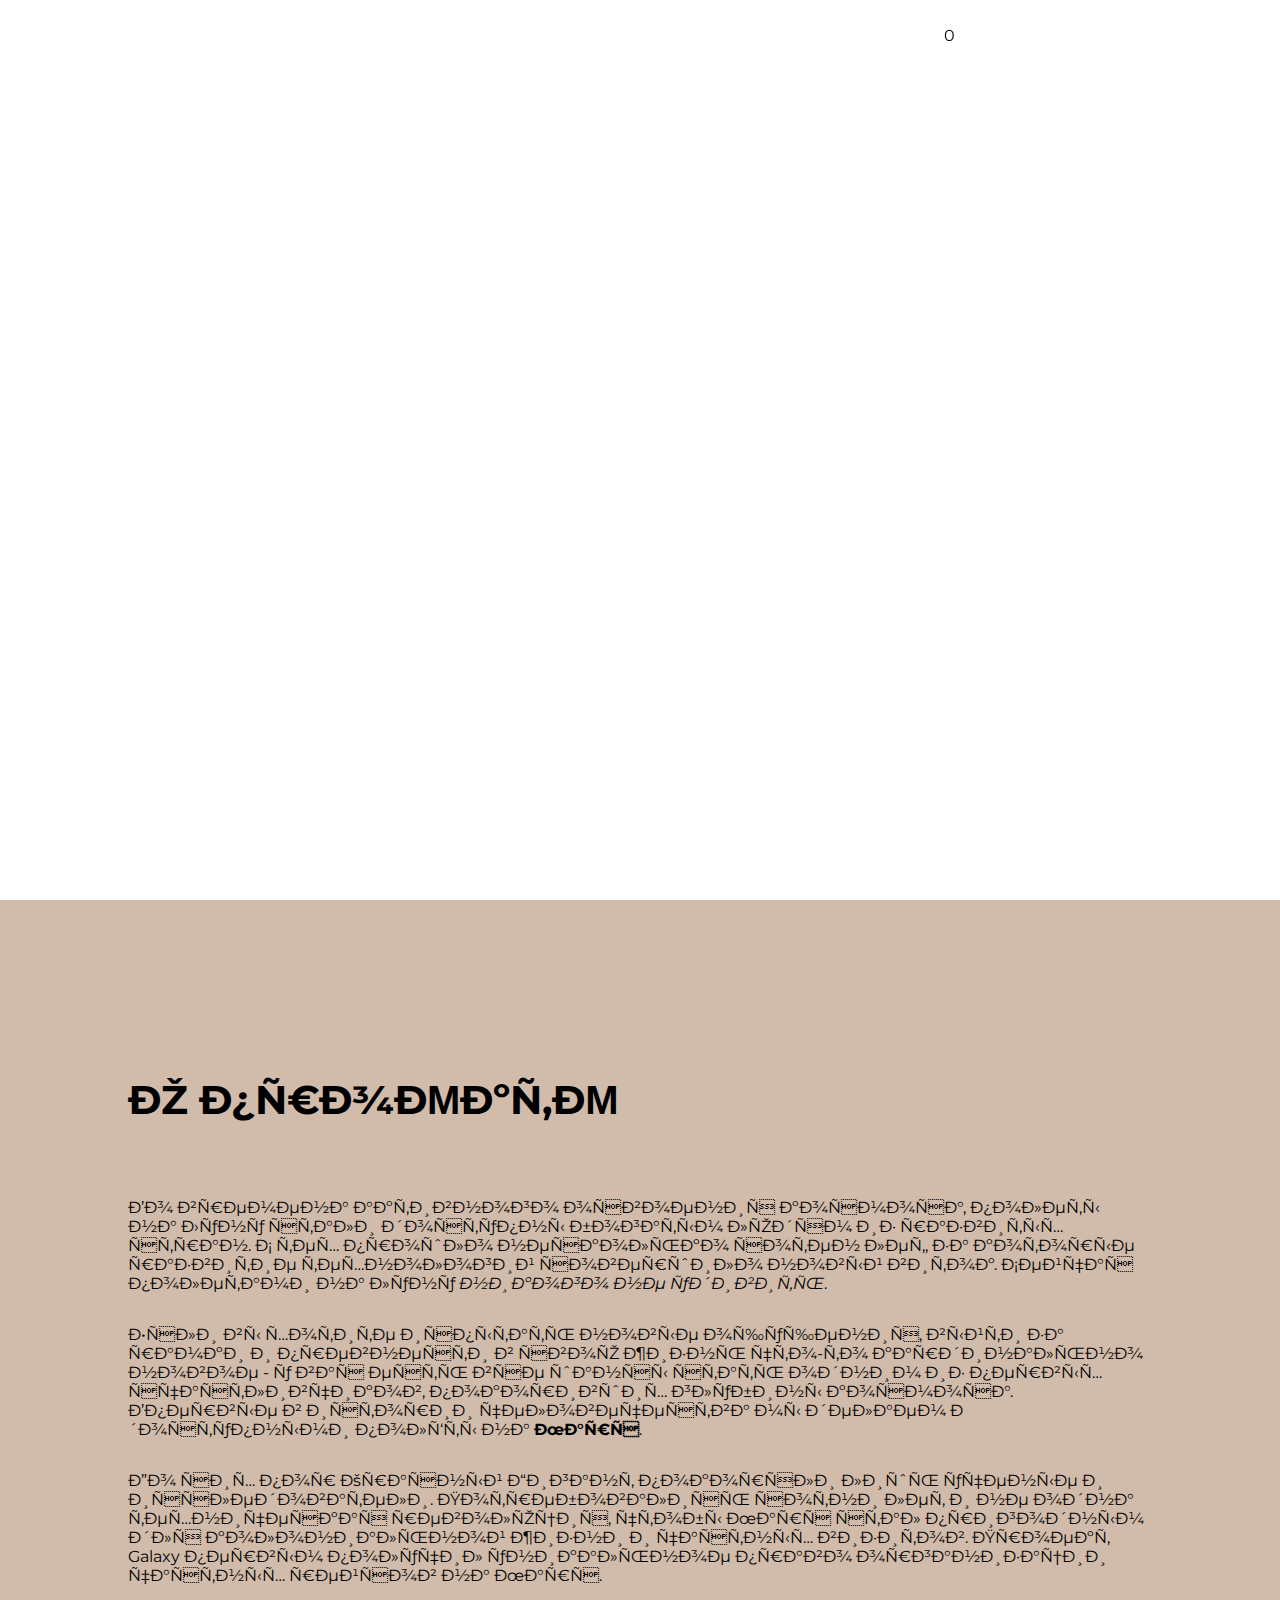
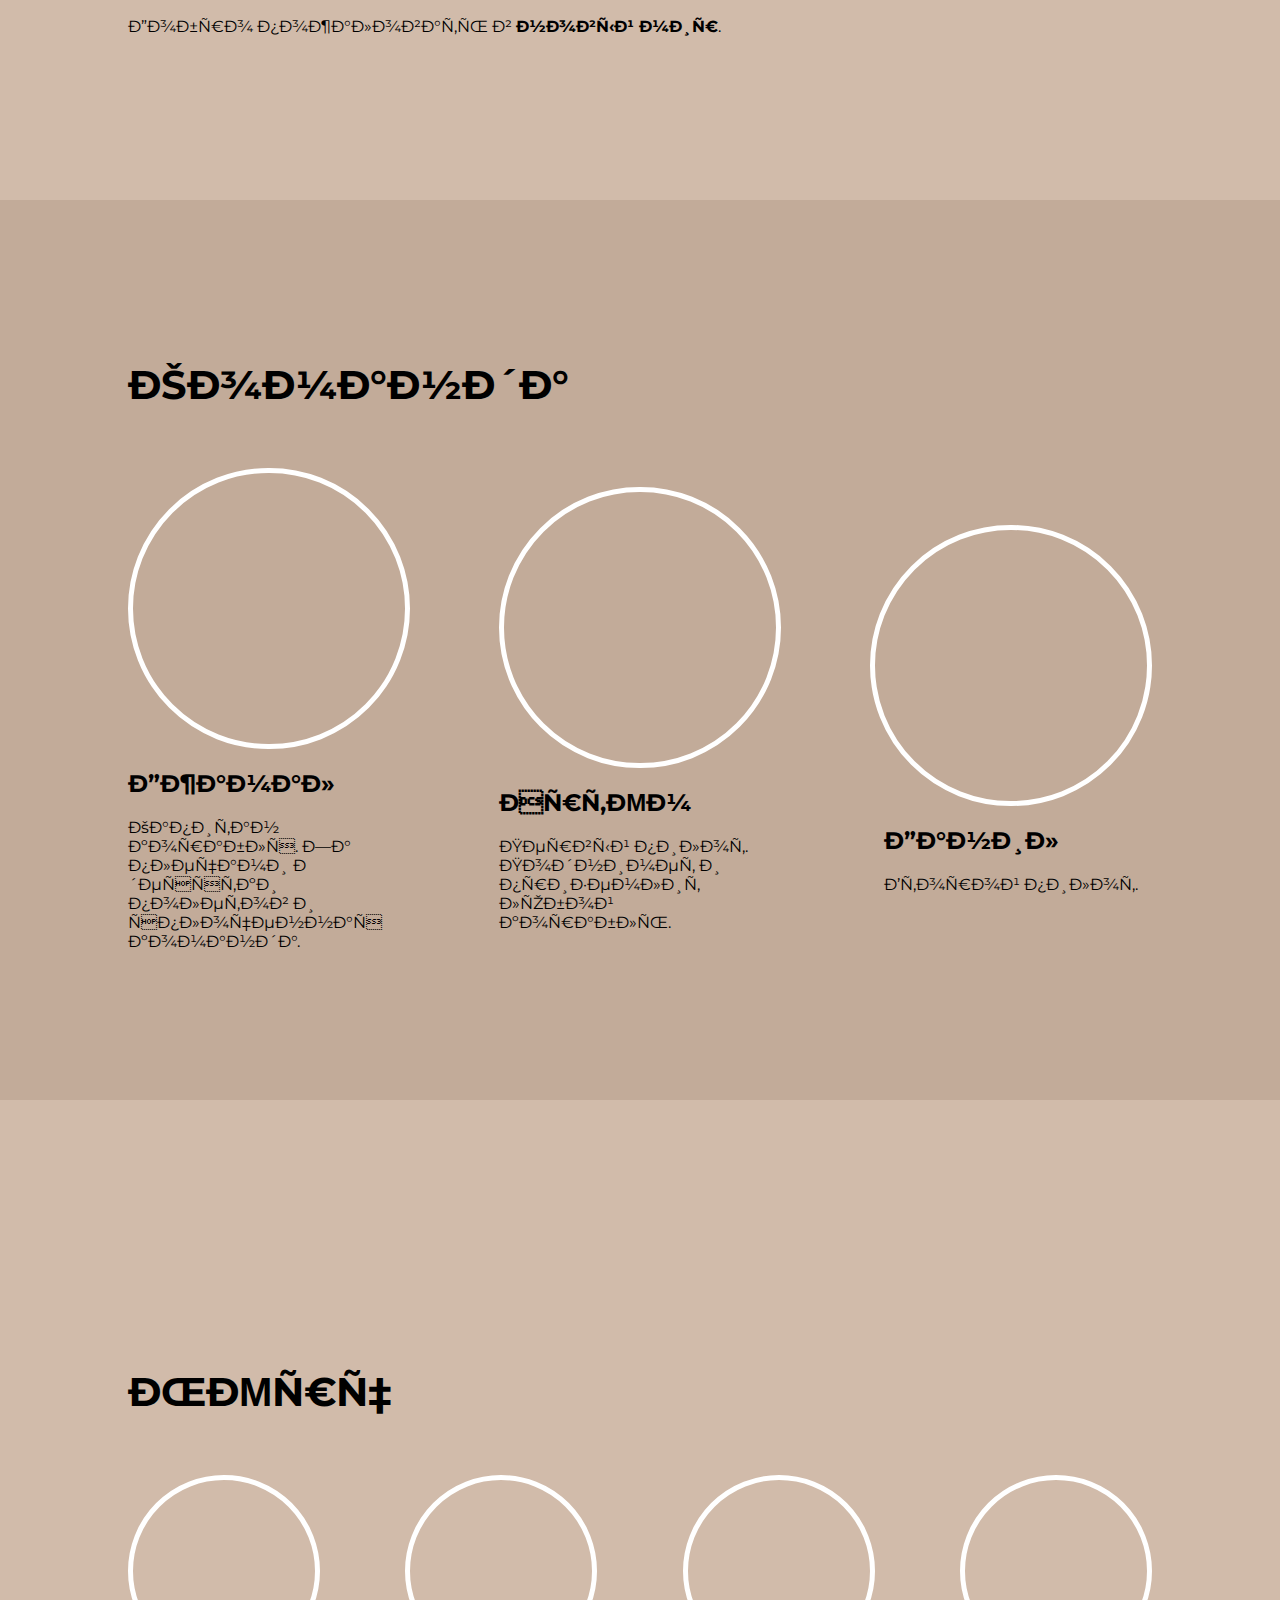
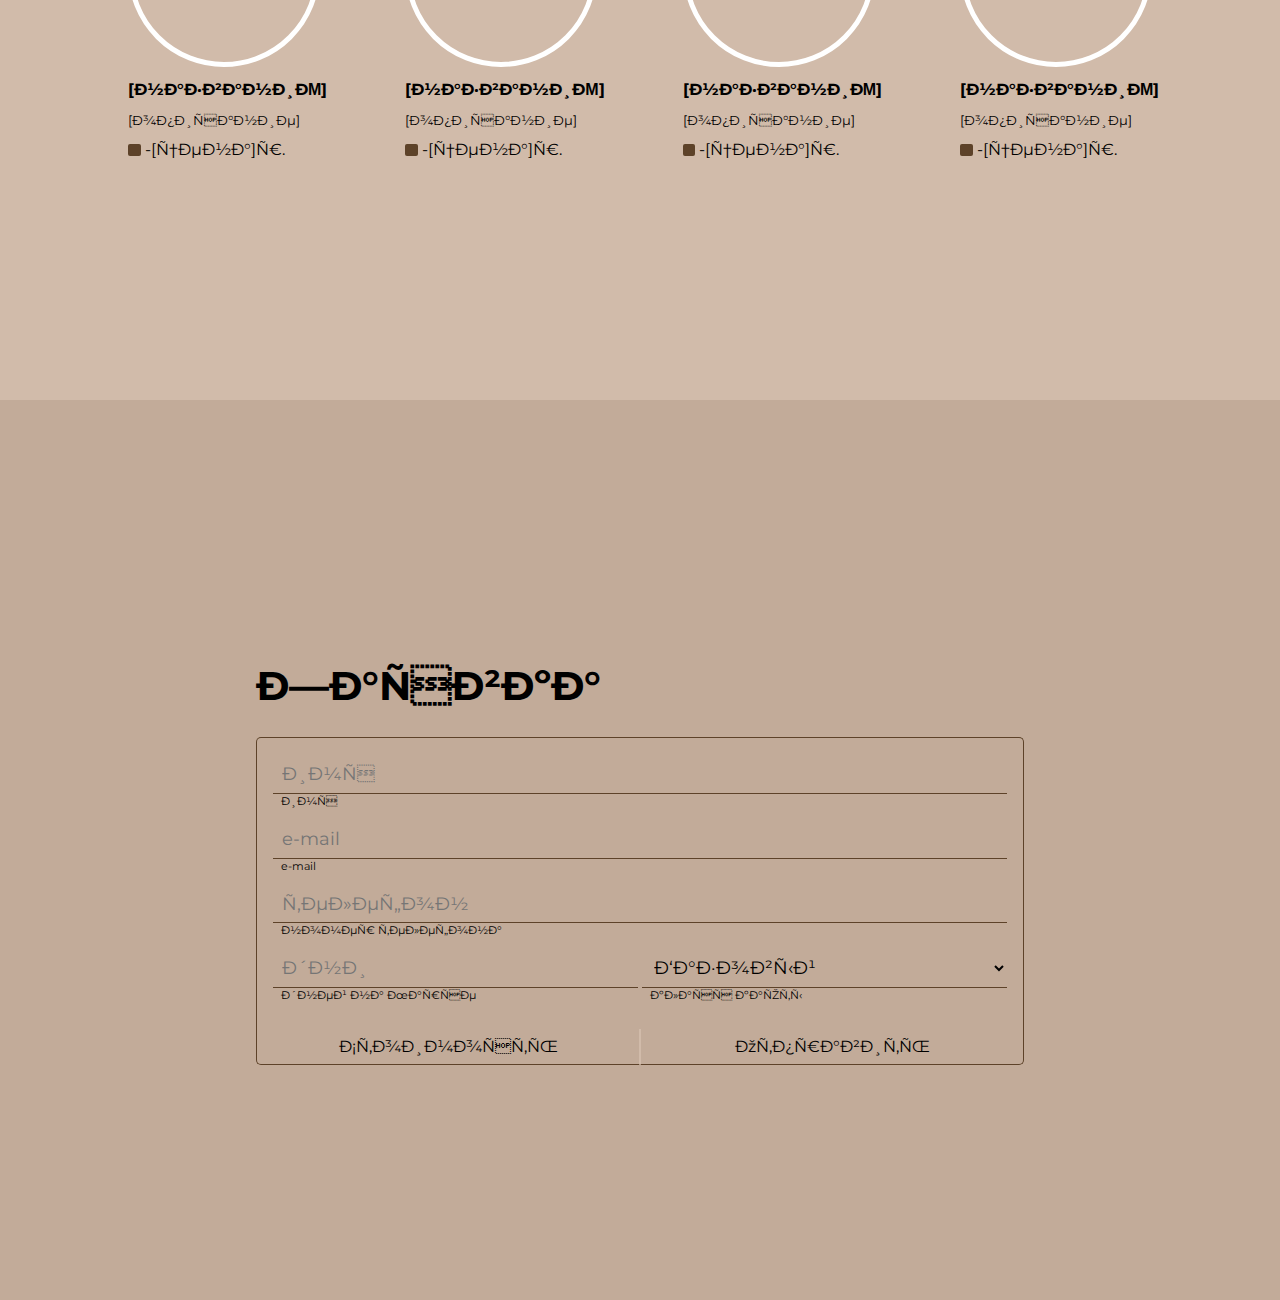
<file: index.html>
<!DOCTYPE HTML>
<html lang='en'>
<head>
	<link href="c.css" rel="stylesheet">
	<script type="text/javascript" src="js.js">
    <meta charset='UTF-8'>
    <meta http-equiv='X-UA-Compatible' content='IE=edge'>
    <meta name='viewport' content='width=device-width, initial-scale=1.0'>
    <title>Полет на Марс</title>
    <script src='https://kit.fontawesome.com/f77600b8df.js' crossorigin='anonymous'></script>
</head>
<body>
    <nav>
        <div class='nav-item' onclick="document.getElementById('about').scrollIntoView({behavior: 'smooth'});">Проект</div>
        <div class='nav-item' onclick="document.getElementById('team').scrollIntoView({behavior: 'smooth'});">Команда</div>
        <div class='nav-item' onclick="document.getElementById('merch').scrollIntoView({behavior: 'smooth'});">Мерч</div>
        <div class='nav-item' onclick="document.getElementById('submit').scrollIntoView({behavior: 'smooth'});">Заявка</div>
        <div class='nav-item'><span class='cart-text'>Корзина</span> <span class='cart-amount'>0</span></div>
        <div id = 'btn_change_theme'class='switch-theme-button nav-item'>Сменить тему</div>
    </nav>
    <header>
        <h1>Летим на <span class='mars mars1'>марс</span></h1>
        <div class='arrow-next'><i class='fa-solid fa-arrow-down'></i></div>
    </header>
    <main>
        <section class='section1' id='about'>
            <h1>О проекте</h1>
            <div class='about-wrapper'>
                <p>Во времена активного освоения космоса, полеты на Луну стали доступны богатым людям из развитых стран. С тех прошло несколько сотен лет, за которые развитие технологий совершило новый виток. Сейчас полетами на луну <i>никого не удивить</i>.</p>
                <p>Если вы хотите испытать новые ощущения, выйти за рамки и превнести в свою жизнь что-то кардинально новое - у вас есть все шансы стать одним из первых счастливчиков, покоривших глубины космоса. Впервые в истории человечества мы делаем доступными полёты на <span class='mars mars2'><b>Марс</b></span>.</p>
                <p>До сих пор Красный Гигант покоряли лишь ученые и исследователи. Потребовались сотни лет и не одна техническая революция, чтобы <span class='mars mars3'>Марс</span> стал пригодным для колониальной жизни и частных визитов. Проект Galaxy первым получил уникальное право организации частных рейсов на <span class='mars mars4'>Марс</span>.</p>
                <p>Добро пожаловать в <b>новый мир</b>.</p>
            </div>
        </section>
        <section class='section2' id='team'>
            <h1>Команда</h1>
            <div class='team-wrapper'>
                <div class='team-item team1'>
                    <div class='team-item-top'></div>
                    <div class='team-item-bottom'>
                        <h2>Джамал</h2>
                        <p>Капитан корабля. За плечами десятки полетов и сплоченная команда.</p>
                    </div>
                </div>
                <div class='team-item team2'>
                    <div class='team-item-top'></div>
                    <div class='team-item-bottom'>
                        <h2>Артем</h2>
                        <p>Первый пилот. Поднимет и приземлит любой корабль.</p>
                    </div>
                </div>
                <div class='team-item team3'>
                    <div class='team-item-top'></div>
                    <div class='team-item-bottom'>
                        <h2>Данил</h2>
                        <p>Второй пилот.</p>
                    </div>
                </div>
            </div>
        </section>
        <section class='section4' id='merch'>
            <h1>Мерч</h1>
            <div class='merch-wrapper'>
                <div class='merch-item merch1'>
                    <div class='merch-item-top'></div>
                    <div class='merch-item-bottom'>
                        <h2 class='merch-item-name'>[название]</h2>
                        <p class='merch-item-descr'>[описание]</p>
                        <div class='add-to-cart-group'>
                            <div class='add-to-cart-btn'><i class='fa-solid fa-cart-shopping'></i></div>&nbsp;- <span class='merch-item-price'>[цена]</span>р.
                        </div>
                    </div>
                </div>
                <div class='merch-item merch2'>
                    <div class='merch-item-top'></div>
                    <div class='merch-item-bottom'>
                        <h2 class='merch-item-name'>[название]</h2>
                        <p class='merch-item-descr'>[описание]</p>
                        <div class='add-to-cart-group'>
                            <div class='add-to-cart-btn'><i class='fa-solid fa-cart-shopping'></i></div>&nbsp;- <span class='merch-item-price'>[цена]</span>р.
                        </div>
                    </div>
                </div>
                <div class='merch-item merch3'>
                    <div class='merch-item-top'></div>
                    <div class='merch-item-bottom'>
                        <h2 class='merch-item-name'>[название]</h2>
                        <p class='merch-item-descr'>[описание]</p>
                        <div class='add-to-cart-group'>
                            <div class='add-to-cart-btn'><i class='fa-solid fa-cart-shopping'></i></div>&nbsp;- <span class='merch-item-price'>[цена]</span>р.
                        </div>
                    </div>
                </div>
                <div class='merch-item merch4'>
                    <div class='merch-item-top'></div>
                    <div class='merch-item-bottom'>
                        <h2 class='merch-item-name'>[название]</h2>
                        <p class='merch-item-descr'>[описание]</p>
                        <div class='add-to-cart-group'>
                            <div class='add-to-cart-btn'><i class='fa-solid fa-cart-shopping'></i></div>&nbsp;- <span class='merch-item-price'>[цена]</span>р.
                        </div>
                    </div>
                </div>
            </div>
        </section>
        <section class='section3' id='submit'>
            <div class='submit-wrapper'>
                <h1>Заявка</h1>
                <div class='submit-form'>
                    <input class='submit-input' type='text' placeholder='имя'>
                    <p class='submit-input-label'>имя</p>
                    <input class='submit-input' type='email' placeholder='e-mail'>
                    <p class='submit-input-label'>e-mail</p>
                    <input class='submit-input' type='text' placeholder='телефон'>
                    <p class='submit-input-label'>номер телефона</p>
                    <div class='submit-input-row'>
                        <div class='group'>
                            <input class='submit-input row-item days-input' type='number' placeholder='дни'>
                            <p class='submit-input-label'>дней на <span class='mars mars5'>Марсе</span></p>
                        </div>  
                        <div class='group'>
                            <select class='submit-select row-item' placeholder='каюта'>
                                <option value='1000' selected='selected'>Базовый</option>
                                <option value='2000'>Премиум</option>
                                <option value='3000'>Люкс</option>
                            </select>
                            <p class='submit-input-label'>класс каюты</p>
                        </div>  
                    </div>
                </div>
                <div class='submit-btn-row'>
                    <div class='submit-btn submit-btn-calc'>Стоимость</div>
                    <div class='submit-btn submit-btn-send'>Отправить</div>
                </div>
            </div>
        </section>
    </main>
</body>
</html>
</file>
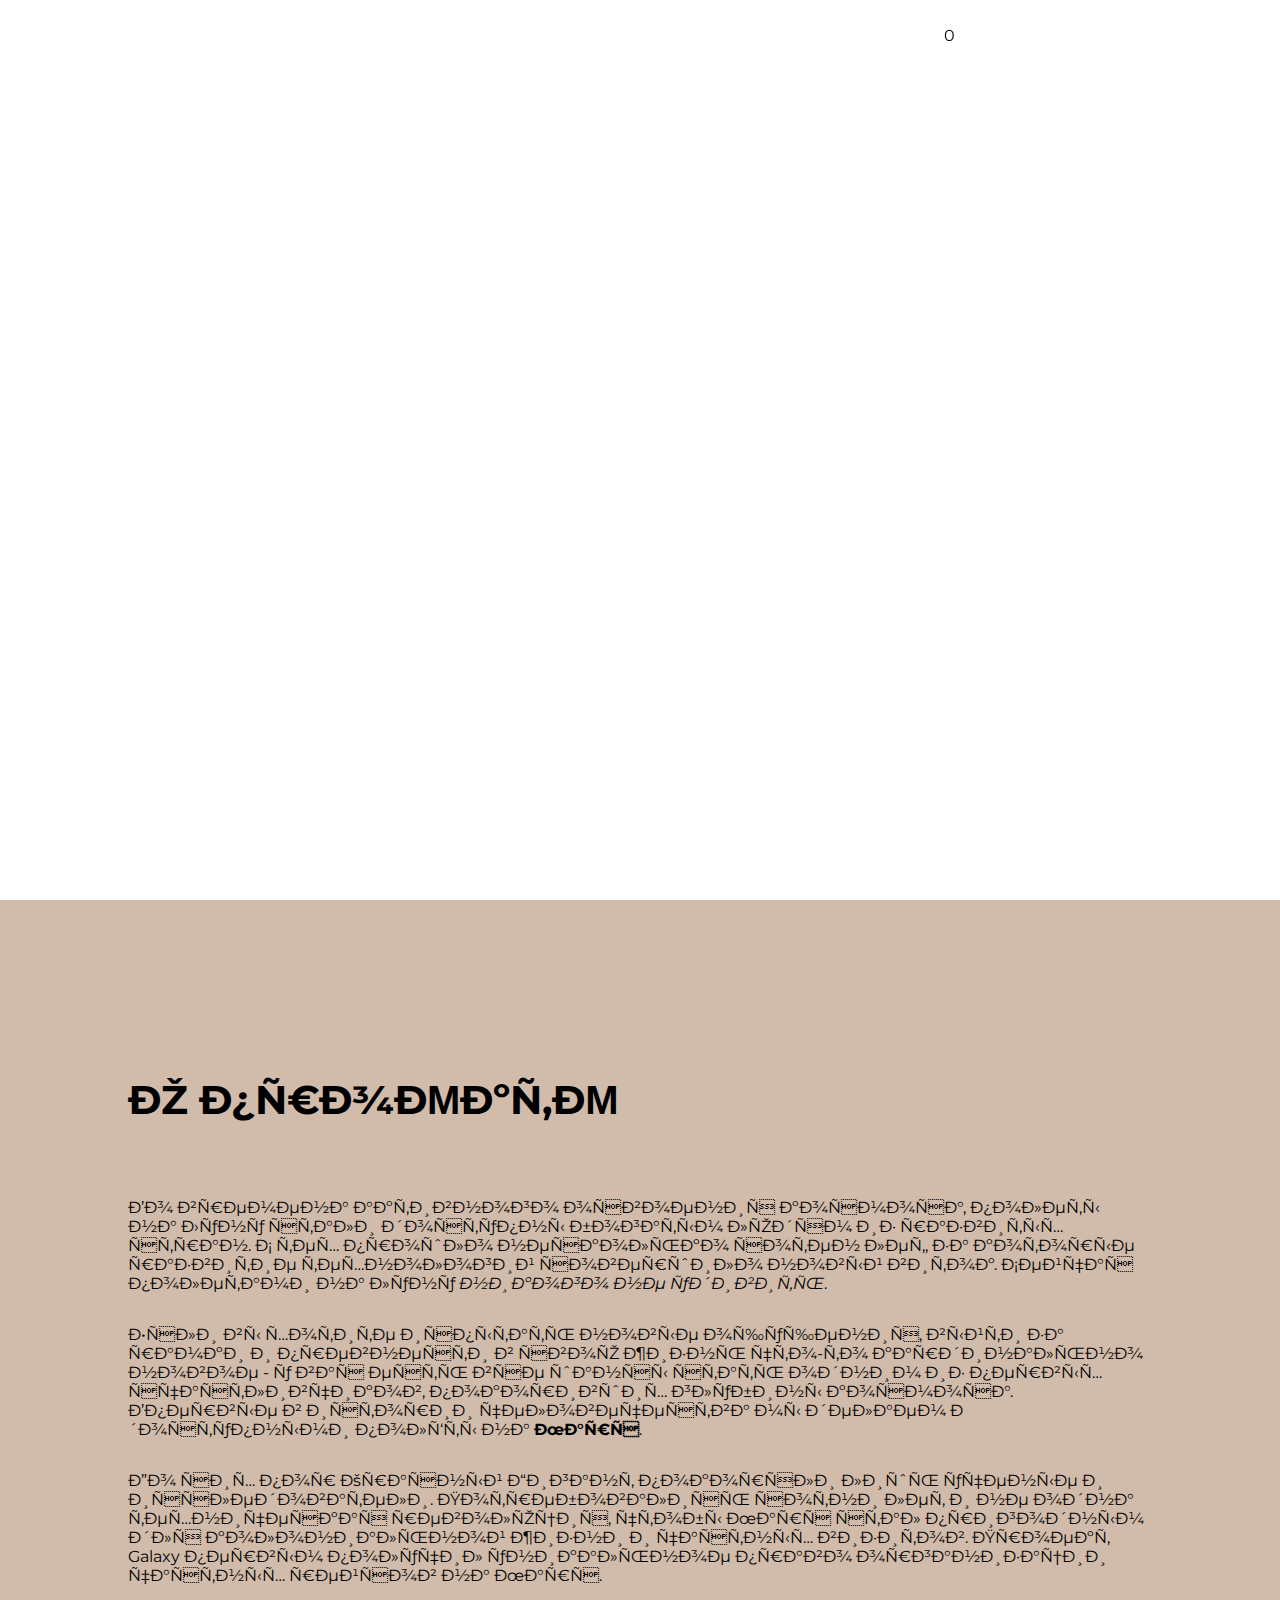
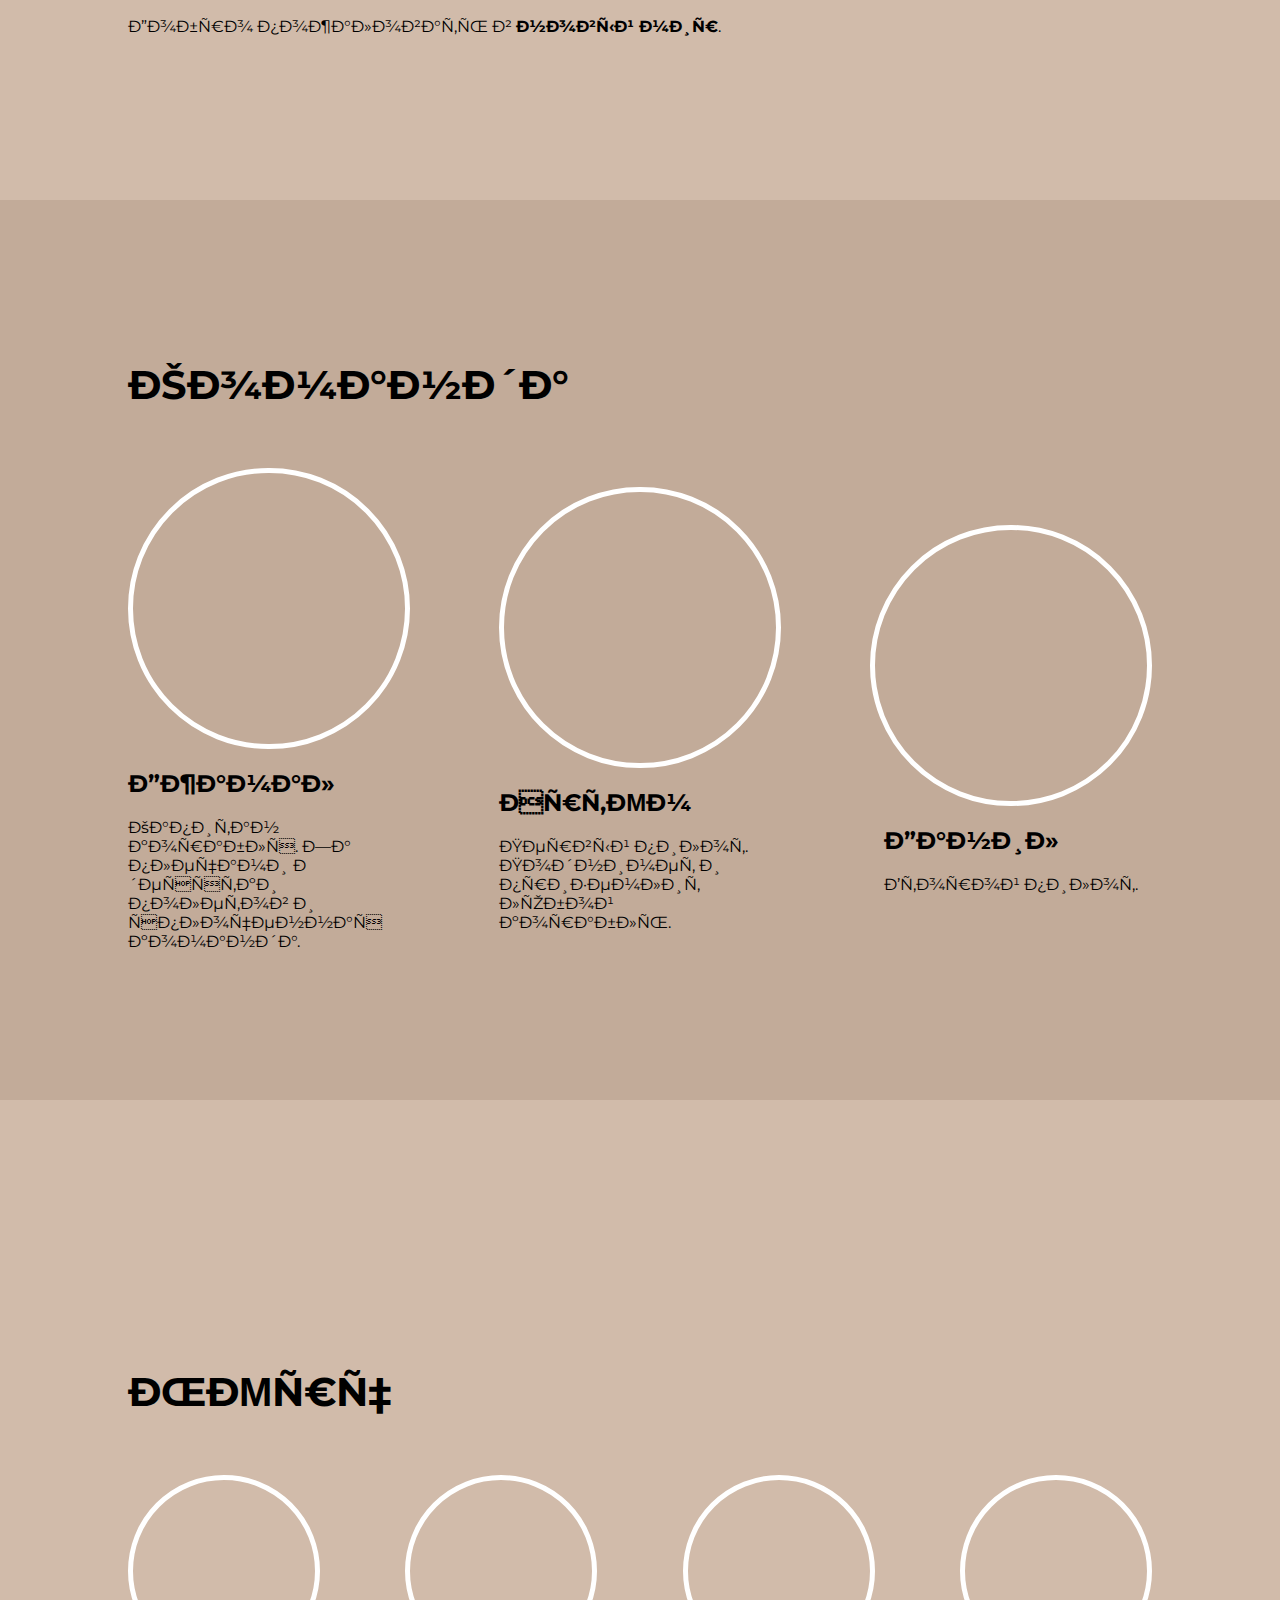
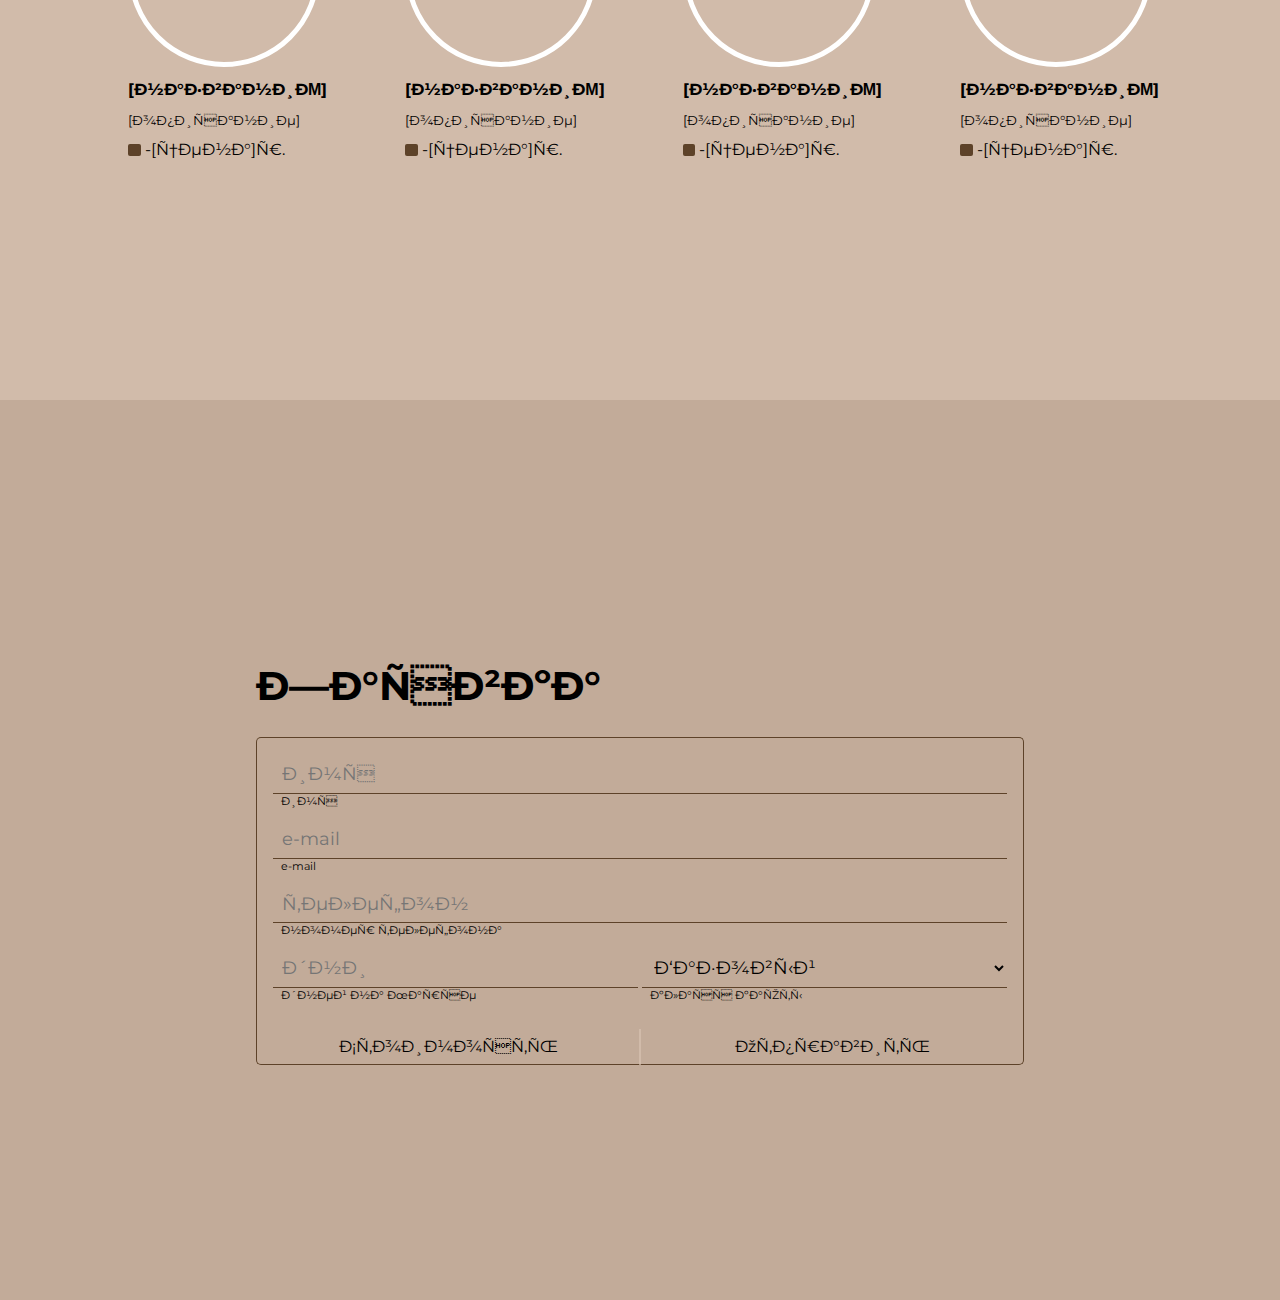
<file: a.html>
<!DOCTYPE HTML>
<html lang='en'>
<head>
	<link href="c.css" rel="stylesheet">
	<script type="text/javascript" src="js.js">
    <meta charset='UTF-8'>
    <meta http-equiv='X-UA-Compatible' content='IE=edge'>
    <meta name='viewport' content='width=device-width, initial-scale=1.0'>
    <title>Полет на Марс</title>
    <script src='https://kit.fontawesome.com/f77600b8df.js' crossorigin='anonymous'></script>
</head>
<body>
    <nav>
        <div class='nav-item' onclick="document.getElementById('about').scrollIntoView({behavior: 'smooth'});">Проект</div>
        <div class='nav-item' onclick="document.getElementById('team').scrollIntoView({behavior: 'smooth'});">Команда</div>
        <div class='nav-item' onclick="document.getElementById('merch').scrollIntoView({behavior: 'smooth'});">Мерч</div>
        <div class='nav-item' onclick="document.getElementById('submit').scrollIntoView({behavior: 'smooth'});">Заявка</div>
        <div class='nav-item'><span class='cart-text'>Корзина</span> <span class='cart-amount'>0</span></div>
        <div id = 'btn_change_theme'class='nav-item switch-theme-button'>Сменить тему</div>
    </nav>
    <header>
        <h1>Летим на <span class='mars mars1'>марс</span></h1>
        <div class='arrow-next'><i class='fa-solid fa-arrow-down'></i></div>
    </header>
    <main>
        <section class='section1' id='about'>
            <h1>О проекте</h1>
            <div class='about-wrapper'>
                <p>Во времена активного освоения космоса, полеты на Луну стали доступны богатым людям из развитых стран. С тех прошло несколько сотен лет, за которые развитие технологий совершило новый виток. Сейчас полетами на луну <i>никого не удивить</i>.</p>
                <p>Если вы хотите испытать новые ощущения, выйти за рамки и превнести в свою жизнь что-то кардинально новое - у вас есть все шансы стать одним из первых счастливчиков, покоривших глубины космоса. Впервые в истории человечества мы делаем доступными полёты на <span class='mars mars2'><b>Марс</b></span>.</p>
                <p>До сих пор Красный Гигант покоряли лишь ученые и исследователи. Потребовались сотни лет и не одна техническая революция, чтобы <span class='mars mars3'>Марс</span> стал пригодным для колониальной жизни и частных визитов. Проект Galaxy первым получил уникальное право организации частных рейсов на <span class='mars mars4'>Марс</span>.</p>
                <p>Добро пожаловать в <b>новый мир</b>.</p>
            </div>
        </section>
        <section class='section2' id='team'>
            <h1>Команда</h1>
            <div class='team-wrapper'>
                <div class='team-item team1'>
                    <div class='team-item-top'></div>
                    <div class='team-item-bottom'>
                        <h2>Джамал</h2>
                        <p>Капитан корабля. За плечами десятки полетов и сплоченная команда.</p>
                    </div>
                </div>
                <div class='team-item team2'>
                    <div class='team-item-top'></div>
                    <div class='team-item-bottom'>
                        <h2>Артем</h2>
                        <p>Первый пилот. Поднимет и приземлит любой корабль.</p>
                    </div>
                </div>
                <div class='team-item team3'>
                    <div class='team-item-top'></div>
                    <div class='team-item-bottom'>
                        <h2>Данил</h2>
                        <p>Второй пилот.</p>
                    </div>
                </div>
            </div>
        </section>
        <section class='section4' id='merch'>
            <h1>Мерч</h1>
            <div class='merch-wrapper'>
                <div class='merch-item merch1'>
                    <div class='merch-item-top'></div>
                    <div class='merch-item-bottom'>
                        <h2 class='merch-item-name'>[название]</h2>
                        <p class='merch-item-descr'>[описание]</p>
                        <div class='add-to-cart-group'>
                            <div class='add-to-cart-btn'><i class='fa-solid fa-cart-shopping'></i></div>&nbsp;- <span class='merch-item-price'>[цена]</span>р.
                        </div>
                    </div>
                </div>
                <div class='merch-item merch2'>
                    <div class='merch-item-top'></div>
                    <div class='merch-item-bottom'>
                        <h2 class='merch-item-name'>[название]</h2>
                        <p class='merch-item-descr'>[описание]</p>
                        <div class='add-to-cart-group'>
                            <div class='add-to-cart-btn'><i class='fa-solid fa-cart-shopping'></i></div>&nbsp;- <span class='merch-item-price'>[цена]</span>р.
                        </div>
                    </div>
                </div>
                <div class='merch-item merch3'>
                    <div class='merch-item-top'></div>
                    <div class='merch-item-bottom'>
                        <h2 class='merch-item-name'>[название]</h2>
                        <p class='merch-item-descr'>[описание]</p>
                        <div class='add-to-cart-group'>
                            <div class='add-to-cart-btn'><i class='fa-solid fa-cart-shopping'></i></div>&nbsp;- <span class='merch-item-price'>[цена]</span>р.
                        </div>
                    </div>
                </div>
                <div class='merch-item merch4'>
                    <div class='merch-item-top'></div>
                    <div class='merch-item-bottom'>
                        <h2 class='merch-item-name'>[название]</h2>
                        <p class='merch-item-descr'>[описание]</p>
                        <div class='add-to-cart-group'>
                            <div class='add-to-cart-btn'><i class='fa-solid fa-cart-shopping'></i></div>&nbsp;- <span class='merch-item-price'>[цена]</span>р.
                        </div>
                    </div>
                </div>
            </div>
        </section>
        <section class='section3' id='submit'>
            <div class='submit-wrapper'>
                <h1>Заявка</h1>
                <div class='submit-form'>
                    <input class='submit-input' type='text' placeholder='имя'>
                    <p class='submit-input-label'>имя</p>
                    <input class='submit-input' type='email' placeholder='e-mail'>
                    <p class='submit-input-label'>e-mail</p>
                    <input class='submit-input' type='text' placeholder='телефон'>
                    <p class='submit-input-label'>номер телефона</p>
                    <div class='submit-input-row'>
                        <div class='group'>
                            <input class='submit-input row-item days-input' type='number' placeholder='дни'>
                            <p class='submit-input-label'>дней на <span class='mars mars5'>Марсе</span></p>
                        </div>  
                        <div class='group'>
                            <select class='submit-select row-item' placeholder='каюта'>
                                <option value='1000' selected='selected'>Базовый</option>
                                <option value='2000'>Премиум</option>
                                <option value='3000'>Люкс</option>
                            </select>
                            <p class='submit-input-label'>класс каюты</p>
                        </div>  
                    </div>
                </div>
                <div class='submit-btn-row'>
                    <div class='submit-btn submit-btn-calc'>Стоимость</div>
                    <div class='submit-btn submit-btn-send'>Отправить</div>
                </div>
            </div>
        </section>
    </main>
</body>
</html>
</file>
<file: c.css>
@import url('https://fonts.googleapis.com/css2?family=Montserrat&display=swap');

body {
    width: 100vw;
    height: 100vh;
    margin: 0;
    padding: 0;
    box-sizing: border-box;
    font-family: 'Montserrat', sans-serif;
}

header {
    width: 100%;
    height: 100vh;
    background: url(https://learn.algoritmika.org/uploads/2022/11/bg_mars.png);
    background-size: cover;
    background-position: center center; 
    display: flex;
    align-items: center;
    justify-content: center;
    color: white;
    flex-direction: column;
}

.arrow-next {
    font-size: 5em;
    margin: 0;
    cursor: pointer;
}

header h1 {
    font-size: 2.5em;
}

main {
    width: 100%;
    min-height: 100vh;
    background: white;
}

section {
    width: 100%;
    min-height: 100vh;
    background: #D1BBAA;
    display: flex;
    align-items: center;
    justify-content: center;
    flex-direction: column;
    padding: 5em 0;
    box-sizing: border-box;
    color: black;
}

.section1 {
    background-color: #D1BBAA;
}

.section2 {
    background-color: #C2AB99;
}

.section4 {
    background-color: #D1BBAA;
}

.section3 {
    background-color: #C2AB99;
}

nav {
    width: 100vw;
    padding: 1em 0 1em;
    position: fixed;
    display: flex;
    justify-content: flex-end;
    box-sizing: border-box;
}

.nav-item {
    width: fit-content;
    padding: .5em;
    border: 2px solid white;
    border-radius: 5px;
    color: white;
    margin-right: 1em;
    user-select: none;
    cursor: pointer;
}

#team > h1,
#merch > h1 {
    text-transform: uppercase;
    font-size: 2.5em;
    text-align: left;
    width: 80vw;
}

.team-wrapper,
.about-wrapper,
.merch-wrapper {
    width: 80vw;
    height: auto;
    display: flex;
    align-items: center;
    justify-content: space-between;
    margin-top: 2em;
}

#about > h1 {
    text-transform: uppercase;
    font-size: 2.5em;
    text-align: left;
    width: 80vw;
}

.about-wrapper {
    flex-direction: column;
}

.about-wrapper p{
    width: 100%;
}

.team-item,
.merch-item {
    width: 22vw;
    display: flex;
    flex-direction: column;
    align-items: center;
}

.merch-item {
    width: 15vw;
}

.team-item-top,
.merch-item-top {
    width: 100%;
    aspect-ratio: 1/1;
    background-size: cover;
    border: 5px solid white;
    border-radius: 50%;
    box-sizing: border-box;
}

.team1 .team-item-top {
    background: url(https://learn.algoritmika.org/uploads/2022/11/astr2.png);
    background-size: cover;
}

.team2 .team-item-top {
    background: url(https://learn.algoritmika.org/uploads/2022/11/astr1.png);
    background-size: cover;
}

.team3 .team-item-top {
    background: url(https://learn.algoritmika.org/uploads/2022/11/astr3.png);
    background-size: cover;
}

.team-item-bottom h2,
.merch-item-bottom h2 {
    text-transform: uppercase;
}

.merch-item-bottom {
    width: 100%;
}

.merch-item-bottom h2 {
    font-size: 1em;
}

.merch-item-bottom p {
    font-size: .8em;
    display: -webkit-box;
    overflow: hidden;
    text-overflow: ellipsis;
    -webkit-line-clamp: 3;
    -webkit-box-orient: vertical;
}

.merch1 .merch-item-top {
    background: url(https://learn.algoritmika.org/uploads/2022/11/plate.png);
    background-size: cover;

}

.merch2 .merch-item-top {
    background: url(https://learn.algoritmika.org/uploads/2022/11/mug.png);
    background-size: cover;
}

.merch3 .merch-item-top {
    background: url(https://learn.algoritmika.org/uploads/2022/11/rocket_model.png);
    background-size: cover;
}

.merch4 .merch-item-top {
    background: url(https://learn.algoritmika.org/uploads/2022/11/rover.png);
    background-size: cover;
}

.submit-wrapper {
    width: 60vw;
}

.submit-wrapper > h1 {
    text-transform: uppercase;
    font-size: 2.5em;
    text-align: left;
    width: 60vw;
}

.submit-form {
    width: 100%;
    display: flex;
    border: 1px solid #5D4229;
    border-bottom: none;
    box-sizing: border-box;
    border-top-right-radius: 5px;
    border-top-left-radius: 5px;
    padding: 1em;
}

.submit-btn-row{
    width: 100%;
    display: flex;
}

.submit-btn {
    width: 50%;
    box-sizing: border-box;
    background: #C2AB99;
    display: flex;
    justify-content: center;
    user-select: none;
    cursor: pointer;
}

.submit-btn-calc {
    border-bottom-left-radius: 5px;
    padding: .5em;
    border-right: .5px solid #D1BBAA;
    border-left: 1px solid #5D4229;
    border-bottom: 1px solid #5D4229;
}

.submit-btn-send {
    border-bottom-right-radius: 5px;
    padding: .5em;
    border-left: .5px solid #D1BBAA;
    border-right: 1px solid #5D4229;
    border-bottom: 1px solid #5D4229;
}

.submit-form {
    display: flex;
    width: 100%;
    flex-direction: column;
}

.submit-input,
.submit-select {
    font-family: 'Montserrat', sans-serif;
    background: transparent;
    border: none;
    padding: .5em;
    border-bottom: 1px solid #5D4229;
    font-size: 1.1em;
    box-sizing: border-box;
}

.submit-input:active,
.submit-input:focus,
.submit-select:active,
.submit-select:focus {
    border-bottom: 1px solid #5D4229;
    outline: none;
}

.submit-select {
    /* border: none; */
    padding: calc(.5em - 1px);
}

.submit-input-label {
    font-size: .7em;
    margin: 0 0 1em 0;
    padding-left: .7em;
}

.submit-input-row {
    width: 100%;
    display: flex;
    justify-content: space-between;
}

.group {
    width: calc(50% - 2px);
    margin: 0;
    padding: 0;
}

.row-item {
    margin: 0;
    box-sizing: border-box;
    width: 100%;
}

.add-to-cart-group {
    display: flex;
    align-items: center;
    justify-content: flex-start;
}

.add-to-cart-btn {
    display: flex;
    align-items: center;
    justify-content: center;
    padding: .5em;
    font-size: .8em;
    aspect-ratio: 1 / 1;
    color: white;
    background: #5D4229;
    border-radius: 2px;
    width: fit-content;
    user-select: none;
}

.add-to-cart-btn:hover {
    background: #8a623d;
    cursor: pointer;
}

.add-to-cart-btn:active {
    background: #5D4229;
}

.cart-amount {
    background: white;
    color: black;
    border-radius: 20%;
    padding: 0 .2em;
}
</file>
